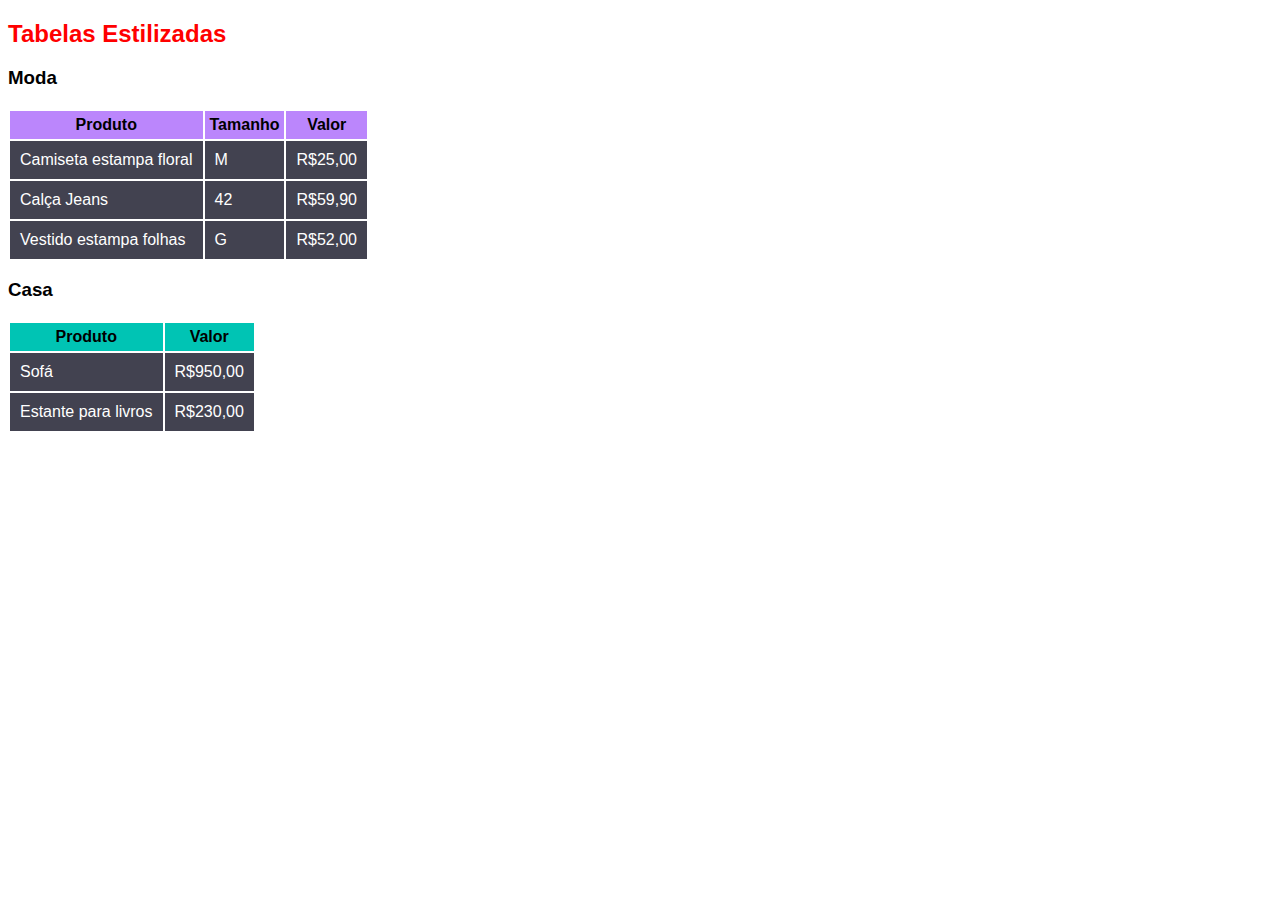
<file: index.html>
<!DOCTYPE html>
<html lang="pt-BR">
<head>
  <meta charset="UTF-8">
  <meta http-equiv="X-UA-Compatible" content="IE=edge">
  <meta name="viewport" content="width=device-width, initial-scale=1.0">
  <link rel="stylesheet" href="style.css">
  <title>Quest - Html e CSS básicos</title>
</head>
<body>

  <h2>Tabelas Estilizadas</h2>
  <h3>Moda</h3>
  <table class="table-moda">
    <tr>
      <th>Produto</th>
      <th>Tamanho</th>
      <th>Valor</th>
    </tr>
    <tr>
      <td>Camiseta estampa floral</td>
      <td>M</td>
      <td>R$25,00</td>
    </tr>
    <tr>
      <td>Calça Jeans</td>
      <td>42</td>
      <td>R$59,90</td>
    </tr>
    <tr>
      <td>Vestido estampa folhas</td>
      <td>G</td>
      <td>R$52,00</td>
    </tr>
  </table>

  <h3>Casa</h3>
  <table class="table-casa">
    <tr>
      <th>Produto</th>
      <th>Valor</th>
    </tr>
    <tr>
      <td>Sofá</td>
      <td>R$950,00</td>
    </tr>
    <tr>
      <td>Estante para livros</td>
      <td>R$230,00</td>
    </tr>
  </table>

</body>
</html>
</file>
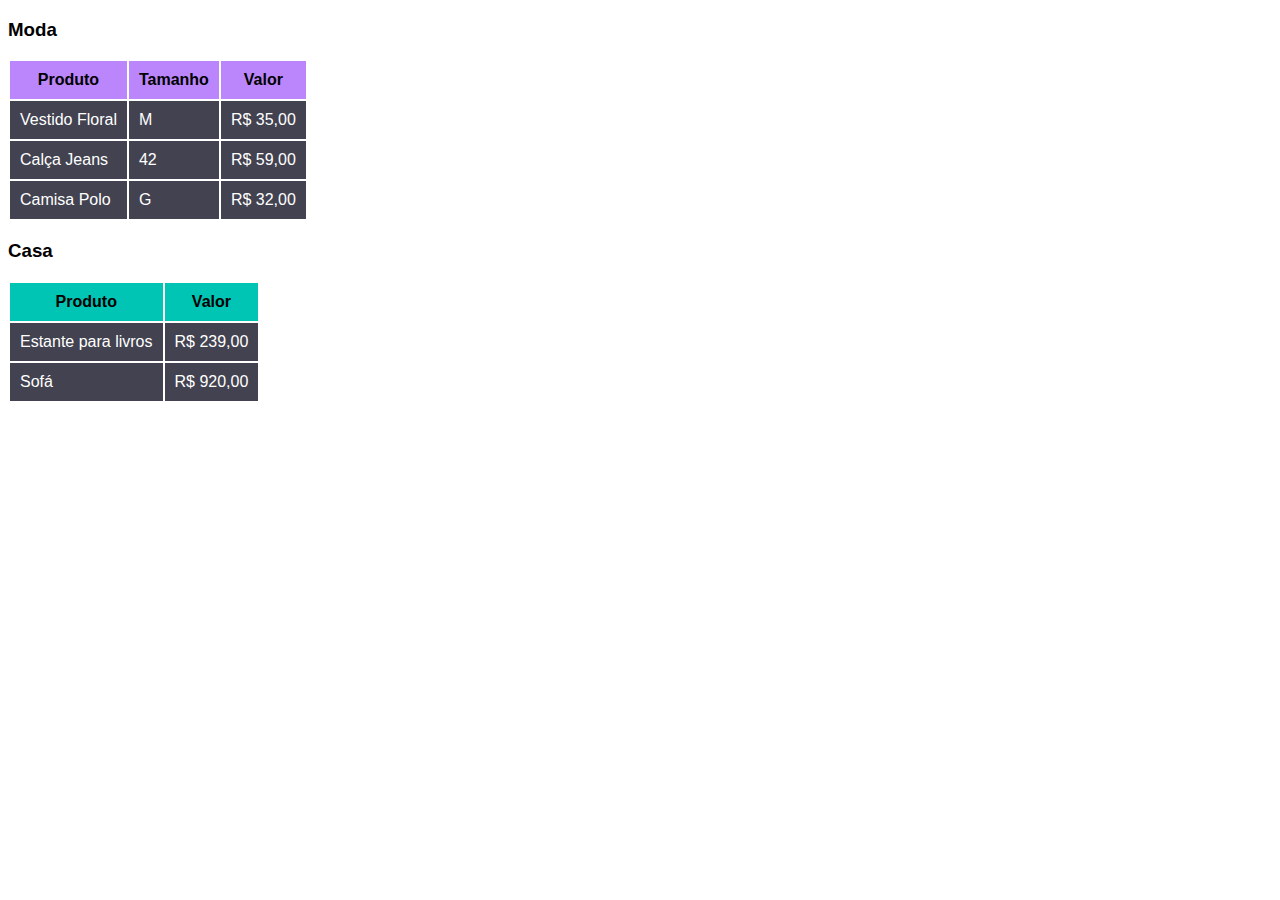
<file: quest-html-css-basico/index.html>
<!DOCTYPE html>
<html lang="pt-BR">
<head>
  <meta charset="UTF-8">
  <meta http-equiv="X-UA-Compatible" content="IE=edge">
  <meta name="viewport" content="width=device-width, initial-scale=1.0">
  <link rel="stylesheet" href="style.css">
  <title>Tabelas Estilizadas</title>
</head>
<body>

  <h3>Moda</h3>
  <table class="tabela-moda">
    <tr>
      <th>Produto</th>
      <th>Tamanho</th>
      <th>Valor</th>
    </tr>
    <tr>
      <td>Vestido Floral</td>
      <td>M</td>
      <td>R$ 35,00</td>
    </tr>
    <tr>
      <td>Calça Jeans</td>
      <td>42</td>
      <td>R$ 59,00</td>
    </tr>
    <tr>
      <td>Camisa Polo</td>
      <td>G</td>
      <td>R$ 32,00</td>
    </tr>
  </table>

  <h3>Casa</h3>
  <table class="tabela-casa">
    <tr>
      <th>Produto</th>
      <th>Valor</th>
    </tr>
    <tr>
      <td>Estante para livros</td>
      <td>R$ 239,00</td>
    </tr>
    <tr>
      <td>Sofá</td>
      <td>R$ 920,00</td>
    </tr>
  </table>

</body>
</html>
</file>
<file: style.css>
body {
  font-family:sans-serif;
}

h2 {
  margin-bottom: 10px;
  color: #ff0000;
}

h3 {
  margin-bottom: 20px;
}

table td {
  background-color: #424250;
  color: #ffffff;
  padding: 10px;
}

.table-moda th {
  background-color: #BB86FC;
  padding: 5px;
}

.table-casa th {
  background-color: #00C4B4;
  padding: 5px;

}
</file>
<file: quest-html-css-basico/style.css>
body {
  font-family: sans-serif;
}

.tabela-moda td,
.tabela-casa td {
  background-color: #424250;
  color: #ffffff;
  padding:10px;
}

.tabela-moda th{
  background-color:#BB86FC;
  padding: 10px;
}

.tabela-casa th{
  background-color:#00C4B4;
  padding: 10px;
}
</file>
